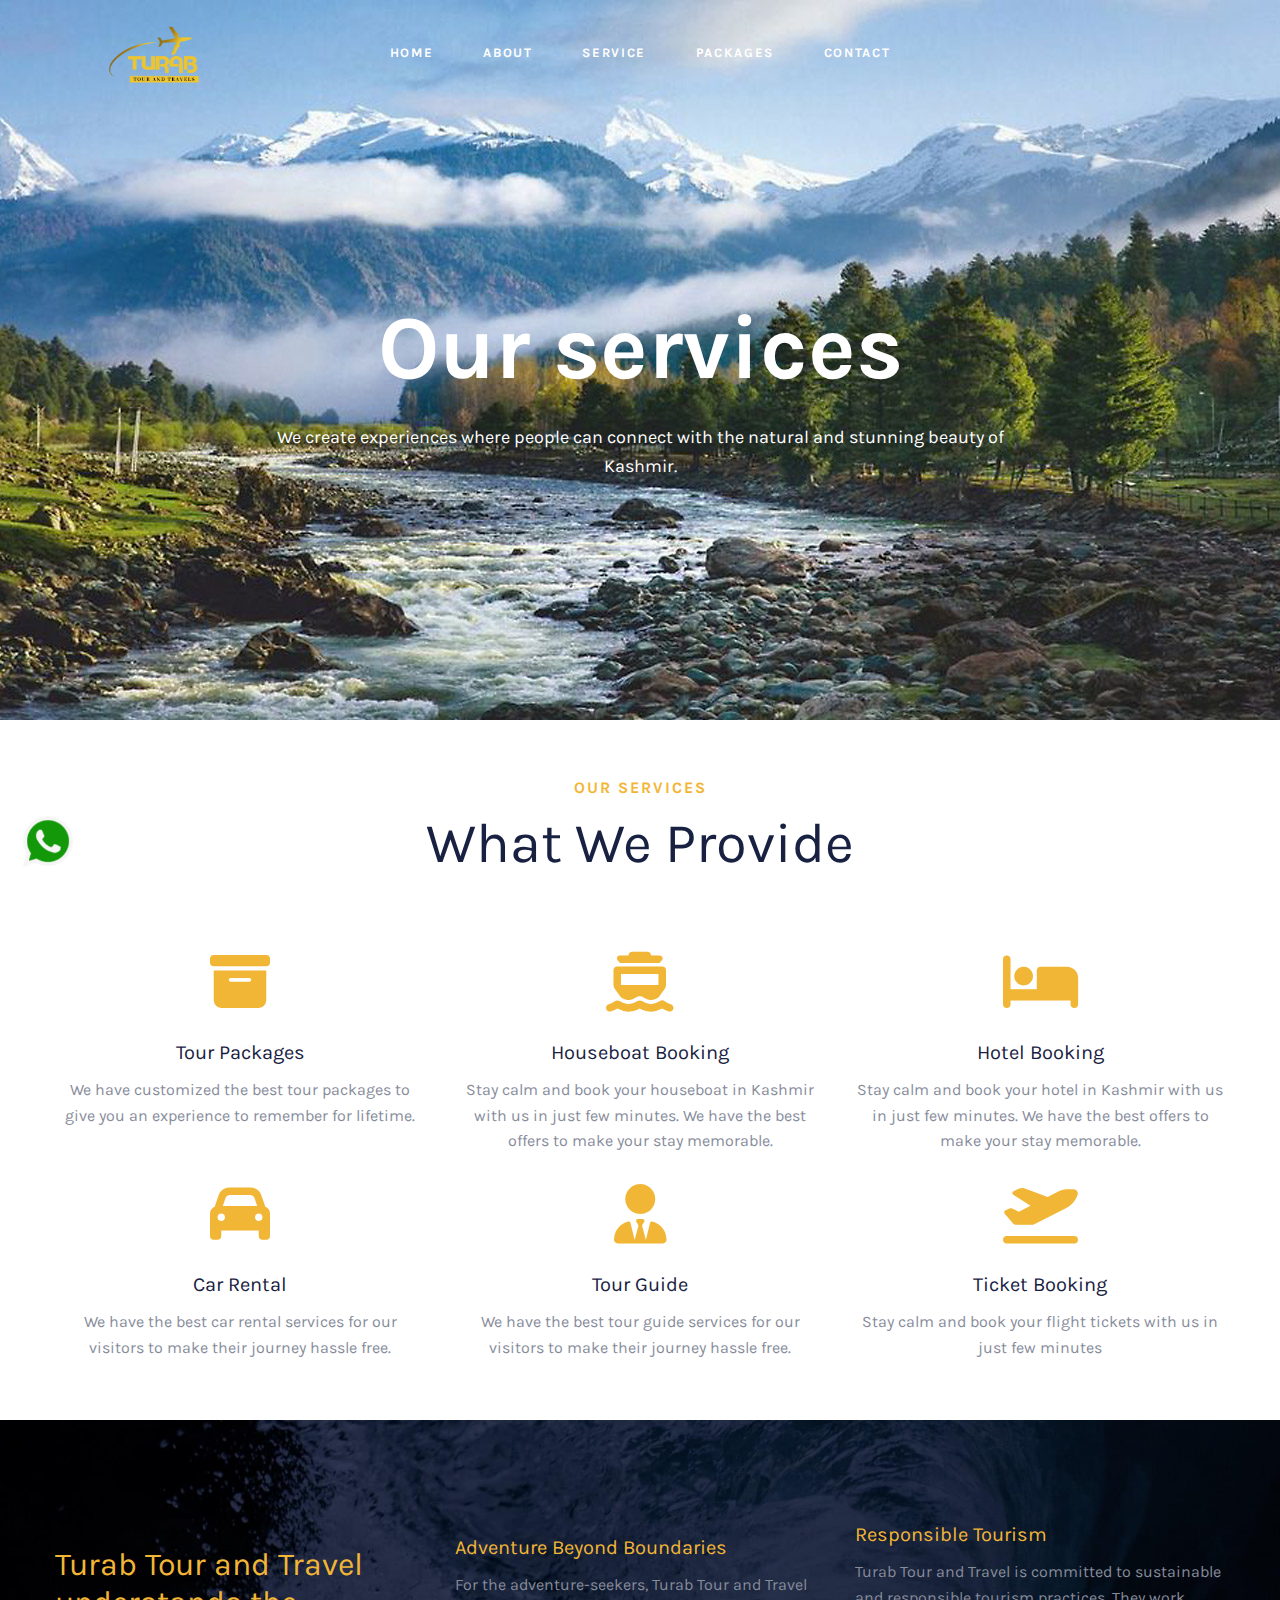
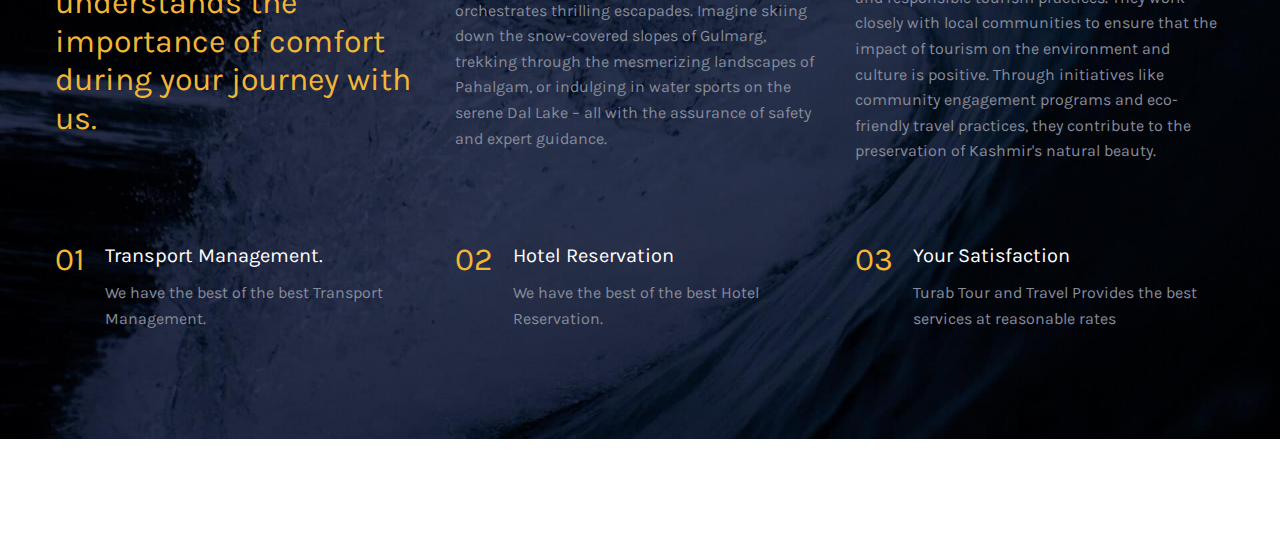
<file: service.html>
<!DOCTYPE html>
<html class="no-js" lang="zxx">
  <meta http-equiv="content-type" content="text/html;charset=UTF-8" />
  <head>
    <meta charset="utf-8" />
    <meta http-equiv="X-UA-Compatible" content="IE=edge" />
    <meta name="viewport" content="width=device-width,initial-scale=1" />
    <title>Services Turab Tour and Travel</title>
    <!--== Favicon ==-->
    <link
      rel="shortcut icon"
      href="assets/img-custom/logo.png"
      type="image/x-icon"
    />
    <!--== Google Fonts ==-->
    <link
      href="https://fonts.googleapis.com/css?family=Karla:400,400i,700"
      rel="stylesheet"
    />

    <!-- FONT AWESOME CDN -->
    <link
      rel="stylesheet"
      href="https://cdnjs.cloudflare.com/ajax/libs/font-awesome/6.2.0/css/all.min.css"
    />
    <!-- font awesome cdn -->

    <link
      href="https://fonts.googleapis.com/css?family=Playfair+Display:400,400i"
      rel="stylesheet"
    />
    <link rel="stylesheet" href="assets/css/app.min.css" />

    <!-- custom css -->
    <link rel="stylesheet" href="assets/custom-css/style-custom.css" />
    <!-- custom css -->
    <!--[if lt IE 9]>
      <script src="//oss.maxcdn.com/html5shiv/3.7.2/html5shiv.min.js"></script>
      <script src="//oss.maxcdn.com/respond/1.4.2/respond.min.js"></script>
    <![endif]-->
  </head>
  <body class="preloader-active">
    <!--== Start Preloader Content ==-->
<!--     <div class="preloader-wrap">
      <div class="preloader">
        <span class="dot"></span>
        <div class="dots"><span></span> <span></span> <span></span></div>
      </div>
    </div> -->
    <!--== End Preloader Content ==-->

    <!-- Whatsapp Plugin starts -->
    <div class="whatsapp">
      <a href="https://wa.me/919469108170?text=Hey.." target="_blank">
        <img
          src="assets/img-custom/whatsapp/whatsapp-logo.png"
          width="55"
          alt=""
        />
      </a>
    </div>
    <!-- whatsapp plugin ends -->

    <!--== Start Header Wrapper ==-->
    <header class="header-area transparent sticky-header">
      <div class="container-fluid">
        <div class="row no-gutters align-items-center">
          <div class="col-5 col-lg-2">
            <div class="header-logo-area">
              <a href="index.html"
                ><img
                  class="logo-main"
                  src="assets/img-custom/logo/logo.png"
                  alt="Logo" />
                <img
                  class="logo-light"
                  src="assets/img-custom/logo/logo.png"
                  alt="Logo"
              /></a>
            </div>
          </div>
          <div class="col-lg-8 d-none d-lg-block">
            <div class="header-navigation-area">
              <ul class="main-menu nav justify-content-center">
                <li class="full-width">
                  <a href="index.html">Home</a>
                </li>

                <li>
                  <a href="about.html">About</a>
                </li>

                <li class="full-width">
                  <a href="service.html">Service</a>
                </li>

                <li>
                  <a href="packages.html">Packages</a>
                </li>

                <li>
                  <a href="contact.html">Contact</a>
                </li>
              </ul>
            </div>
          </div>
          <div class="col-7 col-lg-2">
            <div class="header-action-area text-right">
              <button class="btn-menu d-lg-none">
                <span></span> <span></span> <span></span>
              </button>
            </div>
          </div>
        </div>
      </div>
    </header>
    <!--== End Header Wrapper ==-->

    <main class="site-wrapper site-wrapper-reveal">
      <!--== Start Service Page Hero Area  ==-->
      <div
        class="service-page-hero-area bg-img parallax"
        data-parallax-speed="0.75"
        data-bg="assets/img-custom/services/home.png"
      >
        <div class="container">
          <div class="row">
            <div class="col-lg-8 m-auto text-center">
              <div class="about-me-hero-content">
                <div class="about-me-hero-content--inner mt-5">
                  <h2>Our services</h2>
                  <p>
                    We create experiences where people can connect with the
                    natural and stunning beauty of Kashmir.
                  </p>
                </div>
              </div>
            </div>
          </div>
        </div>
      </div>
      <!--== End Service Page Hero Area  ==-->

      <div class="col-12 text-center" style="margin-top: 60px" id="about">
        <div class="section-title">
          <h5>Our Services</h5>
          <h2>What We Provide</h2>
        </div>
      </div>

      <!--== Start About Page Service Area ==-->
      <div class="about-page-service">
        <div class="container">
          <div class="service-inner-wrap sm-top">
            <div class="row mtn-30">
              <div class="col-md-4 text-center">
                <div class="icon-box-item">
                  <div class="icon-box__icon">
                    <i class="fa-solid fa-box-archive"></i>
                  </div>
                  <div class="icon-box__txt">
                    <h6>Tour Packages</h6>
                    <p>
                      We have customized the best tour packages to give you an
                      experience to remember for lifetime.
                    </p>
                  </div>
                </div>
              </div>
              <div class="col-md-4 text-center">
                <div class="icon-box-item">
                  <div class="icon-box__icon">
                    <i class="fa-solid fa-ferry"></i>
                  </div>
                  <div class="icon-box__txt">
                    <h6>Houseboat Booking</h6>
                    <p>
                      Stay calm and book your houseboat in Kashmir with us in
                      just few minutes. We have the best offers to make your
                      stay memorable.
                    </p>
                  </div>
                </div>
              </div>
              <div class="col-md-4 text-center">
                <div class="icon-box-item">
                  <div class="icon-box__icon">
                    <i class="fa-solid fa-hotel"></i>
                  </div>
                  <div class="icon-box__txt">
                    <h6>Hotel Booking</h6>
                    <p>
                      Stay calm and book your hotel in Kashmir with us in just
                      few minutes. We have the best offers to make your stay
                      memorable.
                    </p>
                  </div>
                </div>
              </div>
              <div class="col-md-4 text-center">
                <div class="icon-box-item">
                  <div class="icon-box__icon">
                    <i class="fa-solid fa-car"></i>
                  </div>
                  <div class="icon-box__txt">
                    <h6>Car Rental</h6>
                    <p>
                      We have the best car rental services for our visitors to
                      make their journey hassle free.
                    </p>
                  </div>
                </div>
              </div>
              <div class="col-md-4 text-center">
                <div class="icon-box-item">
                  <div class="icon-box__icon">
                    <i class="fa-solid fa-user-tie"></i>
                  </div>
                  <div class="icon-box__txt">
                    <h6>Tour Guide</h6>
                    <p>
                      We have the best tour guide services for our visitors to
                      make their journey hassle free.
                    </p>
                  </div>
                </div>
              </div>
              <div class="col-md-4 text-center">
                <div class="icon-box-item">
                  <div class="icon-box__icon">
                    <i class="fa-solid fa-plane-departure"></i>
                  </div>
                  <div class="icon-box__txt">
                    <h6>Ticket Booking</h6>
                    <p>
                      Stay calm and book your flight tickets with us in just few
                      minutes
                    </p>
                  </div>
                </div>
              </div>
            </div>
          </div>
        </div>
      </div>
      <!--== End About Area ==--><!--== Start Service Page Feature Area  ==-->
      <div
        class="service-page-feature-area py-lg-5 sm-top bg-img"
        data-bg="assets/img-custom/mission/presentation-feature.jpg"
      >
        <div class="service-page-feature-content sp-y">
          <div class="container">
            <div class="row align-items-center">
              <div class="col-lg-4">
                <h4 class="mb-0 text-brand">
                  Turab Tour and Travel understands the importance of comfort
                  during your journey with us.
                </h4>
              </div>
              <div class="col-md-6 col-lg-4">
                <div class="list-box-item mt-lg-0">
                  <div class="list-box__info">
                    <h6 class="text-brand">Adventure Beyond Boundaries</h6>
                    <p>
                      For the adventure-seekers, Turab Tour and Travel
                      orchestrates thrilling escapades. Imagine skiing down the
                      snow-covered slopes of Gulmarg, trekking through the
                      mesmerizing landscapes of Pahalgam, or indulging in water
                      sports on the serene Dal Lake – all with the assurance of
                      safety and expert guidance.
                    </p>
                  </div>
                </div>
              </div>
              <div class="col-md-6 col-lg-4">
                <div class="list-box-item mt-lg-0">
                  <div class="list-box__info">
                    <h6 class="text-brand">Responsible Tourism</h6>
                    <p>
                      Turab Tour and Travel is committed to sustainable and
                      responsible tourism practices. They work closely with
                      local communities to ensure that the impact of tourism on
                      the environment and culture is positive. Through
                      initiatives like community engagement programs and
                      eco-friendly travel practices, they contribute to the
                      preservation of Kashmir's natural beauty.
                    </p>
                  </div>
                </div>
              </div>
            </div>
            <div class="row mt-10">
              <div class="col-md-6 col-lg-4">
                <div class="list-box-item list-box-item--white">
                  <div class="list-box__serial">
                    <h4 class="serial-no">01</h4>
                  </div>
                  <div class="list-box__info">
                    <h6>Transport Management.</h6>
                    <p>We have the best of the best Transport Management.</p>
                  </div>
                </div>
              </div>
              <div class="col-md-6 col-lg-4">
                <div class="list-box-item list-box-item--white">
                  <div class="list-box__serial">
                    <h4 class="serial-no">02</h4>
                  </div>
                  <div class="list-box__info">
                    <h6>Hotel Reservation</h6>
                    <p>We have the best of the best Hotel Reservation.</p>
                  </div>
                </div>
              </div>
              <div class="col-md-6 col-lg-4">
                <div class="list-box-item list-box-item--white">
                  <div class="list-box__serial">
                    <h4 class="serial-no">03</h4>
                  </div>
                  <div class="list-box__info">
                    <h6>Your Satisfaction</h6>
                    <p>
                      Turab Tour and Travel Provides the best services at
                      reasonable rates
                    </p>
                  </div>
                </div>
              </div>
            </div>
          </div>
        </div>
      </div>
      <!--== End Service Page Feature Area  ==-->
    </main>

    <!--== Start Footer Area Wrapper ==-->
    <footer class="footer-area reveal-footer mt-5">
      <div class="container">
        <div class="row">
          <div class="col-12">
            <!-- Start Footer Copyright Area -->
            <div class="footer-copyright-area py-5">
              <div class="row align-items-center">
                <div class="col-md-6 text-center text-md-left">
                  <div class="copyright-txt mt-sm-15">
                    <p>
                      &copy; Turab Tour and Travel
                      <script>
                        document.write(new Date().getFullYear());
                      </script>
                      . <span class="text-danger"></span>
                    </p>
                  </div>
                </div>
                <div class="col-md-6">
                  <nav class="footer-menu-wrap">
                    <ul
                      class="footer-menu nav justify-content-center justify-content-md-end"
                    >
                      <li>
                        <a href="https://www.facebook.com/share/14vVCHWP8A/">
                          <i class="fa fa-facebook mr-2"></i> Facebook</a
                        >
                      </li>
                      <li>
                        <a
                          href="https://www.instagram.com/turabtourandtravels?igsh=MTcyZTR2ejgycW8zeQ=="
                          target="_blank"
                          ><i class="fa fa-instagram mr-2"></i>Instagram</a
                        >
                      </li>
                    </ul>
                  </nav>
                </div>
              </div>
            </div>
            <!-- End Footer Copyright Area -->
          </div>
        </div>
      </div>
    </footer>
    <!--== End Footer Area Wrapper ==-->

    <!-- Scroll Top Button -->
    <button class="btn-scroll-top"><i class="fa fa-angle-up"></i></button>


    <script src="assets/js/app.min.js"></script>
  </body>
</html>
</file>
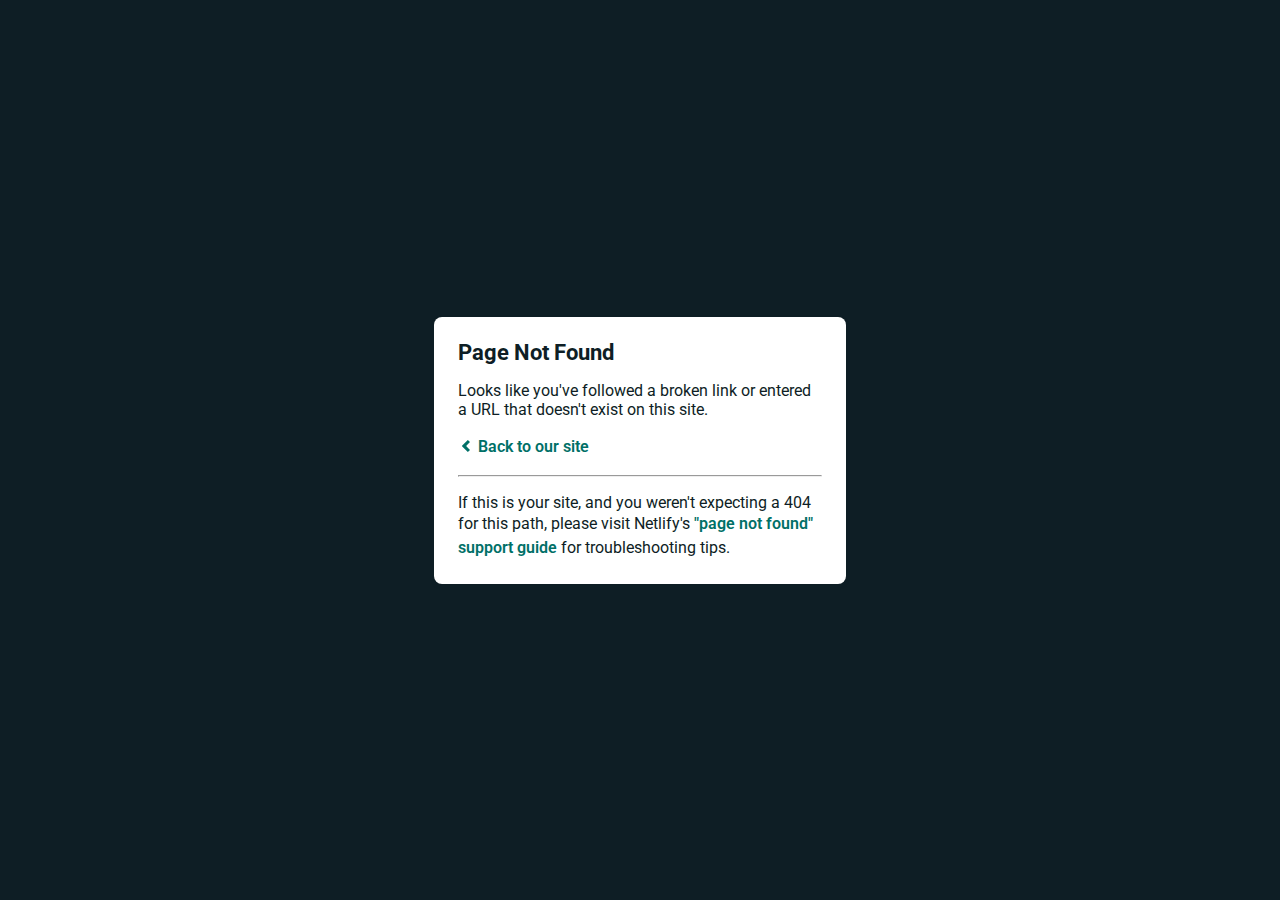
<file: assets/assets/gridtile.html>
<!DOCTYPE html>
<html>
  <head>
    <meta charset="utf-8">
    <meta name="viewport" content="width=device-width, initial-scale=1.0, maximum-scale=1.0, user-scalable=no">

    <title>Page Not Found</title>
    <link href='https://fonts.googleapis.com/css?family=Roboto:400,700&subset=latin,latin-ext' rel='stylesheet' type='text/css'>
    <style>
    body {
      font-family: -apple-system, BlinkMacSystemFont, "Segoe UI", Roboto, Helvetica, Arial, sans-serif, "Apple Color Emoji", "Segoe UI Emoji", "Segoe UI Symbol";
      background: rgb(14, 30, 37);
      color: white;
      overflow: hidden;
      margin: 0;
      padding: 0;
    }

    h1 {
      margin: 0;
      font-size: 22px;
      line-height: 24px;
    }

    .main {
      position: relative;
      display: flex;
      flex-direction: column;
      align-items: center;
      justify-content: center;
      height: 100vh;
      width: 100vw;
    }

    .card {
      position: relative;
      display: flex;
      flex-direction: column;
      width: 75%;
      max-width: 364px;
      padding: 24px;
      background: white;
      color: rgb(14, 30, 37);
      border-radius: 8px;
      box-shadow: 0 2px 4px 0 rgba(14, 30, 37, .16);
    }

    a {
      margin: 0;
      text-decoration: none;
      font-weight: 600;
      line-height: 24px;
      color: #007067;
    }

    a svg {
      position: relative;
      top: 2px;
    }

    a:hover,
    a:focus {
      text-decoration: underline;
      text-decoration-color: #f4bb00;
    }

    a:hover svg path{
      fill: #007067;
    }

    p:last-of-type {
      margin-bottom: 0;
    }

    </style>
  </head>
  <body>
    <div class="main">
      <div class="card">
        <div class="header">
          <h1>Page Not Found</h1>
        </div>
        <div class="body">
          <p>Looks like you've followed a broken link or entered a URL that doesn't exist on this site.</p>
          <p>
            <a id="back-link" href="/">
              <svg xmlns="http://www.w3.org/2000/svg" width="16" height="16" viewBox="0 0 16 16">
                <path fill="#007067" d="M11.9998836,4.09370803 L8.55809517,7.43294953 C8.23531459,7.74611298 8.23531459,8.25388736 8.55809517,8.56693769 L12,11.9062921 L9.84187871,14 L4.24208544,8.56693751 C3.91930485,8.25388719 3.91930485,7.74611281 4.24208544,7.43294936 L9.84199531,2 L11.9998836,4.09370803 Z"/>
              </svg>
              Back to our site
             </a>
          </p>
          <hr><p>If this is your site, and you weren't expecting a 404 for this path, please visit Netlify's <a href="https://community.netlify.com/t/support-guide-i-ve-deployed-my-site-but-i-still-see-page-not-found/125?utm_source=404page&utm_campaign=community_tracking">"page not found" support guide</a> for troubleshooting tips.
          </p>
        </div>
      </div>
    </div>
    <script>
      (function() {
        if (document.referrer && document.location.host && document.referrer.match(new RegExp("^https?://" + document.location.host))) {
          document.getElementById("back-link").setAttribute("href", document.referrer);
        }
      })();
    </script>
  </body>
</html>
</file>
<file: assets/custom-css/style-custom.css>
html{
    scroll-behavior: smooth;
}



.whatsapp{
    position: fixed !important;
    bottom: 30px;
    left: 20px;
    z-index: 999;
}
.package-img{
    border-radius: 20px;
}
.testmonial-caption{
    font-size: 13px;
}
.contact-cont h4{
    font-size: 25px !important;
}
</file>
